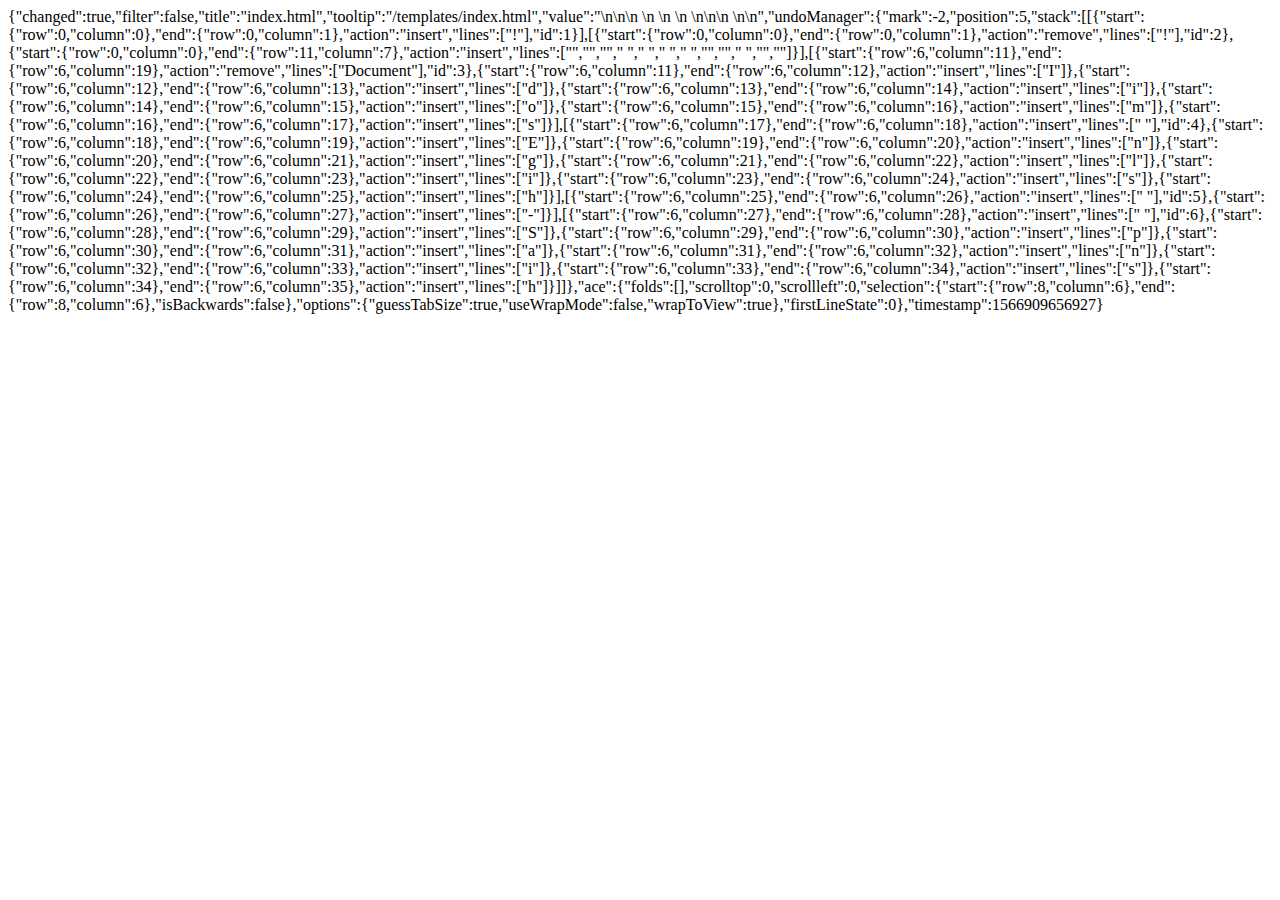
<file: .c9/metadata/environment/templates/index.html>
{"changed":true,"filter":false,"title":"index.html","tooltip":"/templates/index.html","value":"<!DOCTYPE html>\n<html lang=\"en\">\n<head>\n    <meta charset=\"UTF-8\">\n    <meta name=\"viewport\" content=\"width=device-width, initial-scale=1.0\">\n    <meta http-equiv=\"X-UA-Compatible\" content=\"ie=edge\">\n    <title>Idioms English - Spanish</title>\n</head>\n<body>\n    \n</body>\n</html>","undoManager":{"mark":-2,"position":5,"stack":[[{"start":{"row":0,"column":0},"end":{"row":0,"column":1},"action":"insert","lines":["!"],"id":1}],[{"start":{"row":0,"column":0},"end":{"row":0,"column":1},"action":"remove","lines":["!"],"id":2},{"start":{"row":0,"column":0},"end":{"row":11,"column":7},"action":"insert","lines":["<!DOCTYPE html>","<html lang=\"en\">","<head>","    <meta charset=\"UTF-8\">","    <meta name=\"viewport\" content=\"width=device-width, initial-scale=1.0\">","    <meta http-equiv=\"X-UA-Compatible\" content=\"ie=edge\">","    <title>Document</title>","</head>","<body>","    ","</body>","</html>"]}],[{"start":{"row":6,"column":11},"end":{"row":6,"column":19},"action":"remove","lines":["Document"],"id":3},{"start":{"row":6,"column":11},"end":{"row":6,"column":12},"action":"insert","lines":["I"]},{"start":{"row":6,"column":12},"end":{"row":6,"column":13},"action":"insert","lines":["d"]},{"start":{"row":6,"column":13},"end":{"row":6,"column":14},"action":"insert","lines":["i"]},{"start":{"row":6,"column":14},"end":{"row":6,"column":15},"action":"insert","lines":["o"]},{"start":{"row":6,"column":15},"end":{"row":6,"column":16},"action":"insert","lines":["m"]},{"start":{"row":6,"column":16},"end":{"row":6,"column":17},"action":"insert","lines":["s"]}],[{"start":{"row":6,"column":17},"end":{"row":6,"column":18},"action":"insert","lines":[" "],"id":4},{"start":{"row":6,"column":18},"end":{"row":6,"column":19},"action":"insert","lines":["E"]},{"start":{"row":6,"column":19},"end":{"row":6,"column":20},"action":"insert","lines":["n"]},{"start":{"row":6,"column":20},"end":{"row":6,"column":21},"action":"insert","lines":["g"]},{"start":{"row":6,"column":21},"end":{"row":6,"column":22},"action":"insert","lines":["l"]},{"start":{"row":6,"column":22},"end":{"row":6,"column":23},"action":"insert","lines":["i"]},{"start":{"row":6,"column":23},"end":{"row":6,"column":24},"action":"insert","lines":["s"]},{"start":{"row":6,"column":24},"end":{"row":6,"column":25},"action":"insert","lines":["h"]}],[{"start":{"row":6,"column":25},"end":{"row":6,"column":26},"action":"insert","lines":[" "],"id":5},{"start":{"row":6,"column":26},"end":{"row":6,"column":27},"action":"insert","lines":["-"]}],[{"start":{"row":6,"column":27},"end":{"row":6,"column":28},"action":"insert","lines":[" "],"id":6},{"start":{"row":6,"column":28},"end":{"row":6,"column":29},"action":"insert","lines":["S"]},{"start":{"row":6,"column":29},"end":{"row":6,"column":30},"action":"insert","lines":["p"]},{"start":{"row":6,"column":30},"end":{"row":6,"column":31},"action":"insert","lines":["a"]},{"start":{"row":6,"column":31},"end":{"row":6,"column":32},"action":"insert","lines":["n"]},{"start":{"row":6,"column":32},"end":{"row":6,"column":33},"action":"insert","lines":["i"]},{"start":{"row":6,"column":33},"end":{"row":6,"column":34},"action":"insert","lines":["s"]},{"start":{"row":6,"column":34},"end":{"row":6,"column":35},"action":"insert","lines":["h"]}]]},"ace":{"folds":[],"scrolltop":0,"scrollleft":0,"selection":{"start":{"row":8,"column":6},"end":{"row":8,"column":6},"isBackwards":false},"options":{"guessTabSize":true,"useWrapMode":false,"wrapToView":true},"firstLineState":0},"timestamp":1566909656927}
</file>
